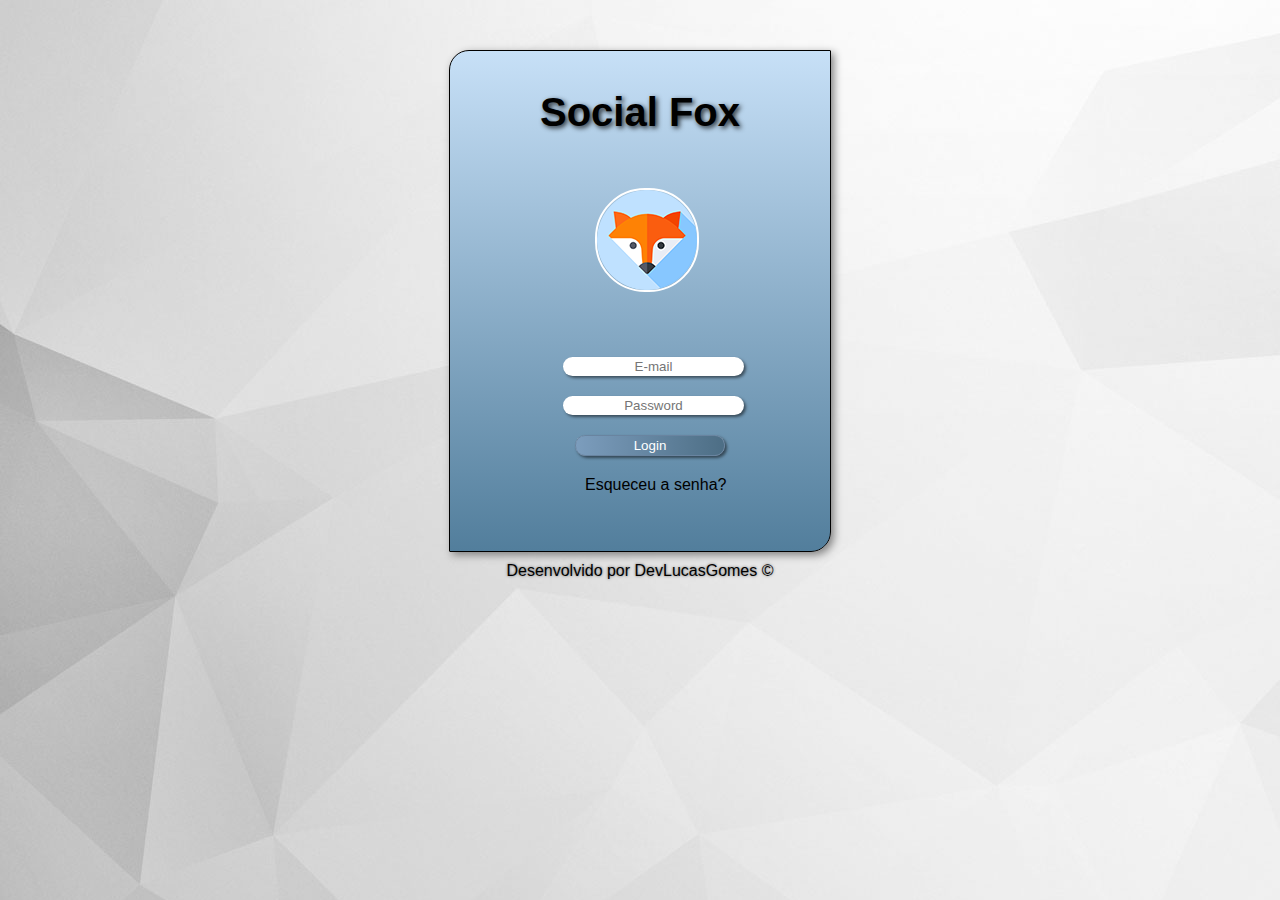
<file: index.html>
<!DOCTYPE html>
<html lang="pt-br">
<head>
    <meta charset="UTF-8">
    <meta http-equiv="X-UA-Compatible" content="IE=edge">
    <meta name="viewport" content="width=device-width, initial-scale=1.0">
    <link rel="stylesheet" href="style.css">
    <title>Login Page</title>
</head>
<body>
    <section id="box">
        <h1 id="titulo">Social Fox</h1>
        <img src="imagens/logo.png" alt="LogoRaposa" id="logo">
    <input type="email" name="email" id="email" placeholder="E-mail">
    <input type="password" name="senha" id="senha" placeholder="Password">
    <input type="submit" id="botao" value="Login">
        <p><a href="#" class="link">Esqueceu a senha?</a></p>
    </section>
    <footer>
        <p>Desenvolvido por <a href="https://github.com/DevLucasGomes" hreflang="pt-br"
            target="_blank"
            rel="nofollow" class="copy">DevLucasGomes</a> <abbr title="copyright">&copy;</abbr></p>
    </footer>
</body>
</html>
</file>
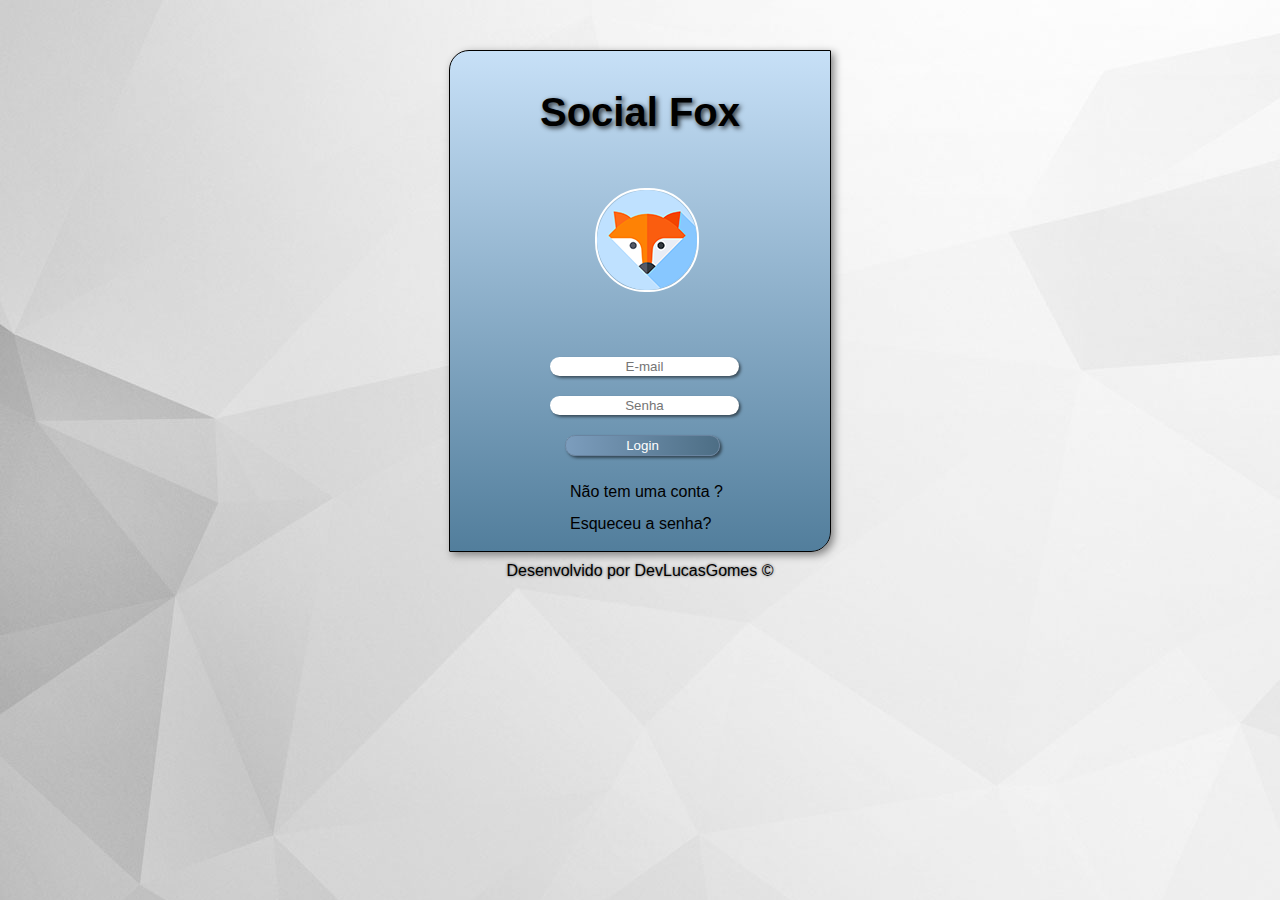
<file: LoginPage/index.html>
<!DOCTYPE html>
<html lang="pt-br">
<head>
    <meta charset="UTF-8">
    <meta http-equiv="X-UA-Compatible" content="IE=edge">
    <meta name="viewport" content="width=device-width, initial-scale=1.0">
    <link rel="stylesheet" href="style.css">
    <title>Login Page</title>
</head>
<body>
    <section id="box">
        <h1 id="titulo">Social Fox</h1>
        <img src="imagens/logo.png" alt="LogoRaposa" id="logo">
    <input type="email" name="email" id="email" placeholder="E-mail">
    <input type="password" name="senha" id="senha" placeholder="Senha">
    <input type="submit" id="botao" value="Login">
        <p><a href="#" class="linkcad">Não tem uma conta ?</a></p>
        <p><a href="#" class="link">Esqueceu a senha?</a></p>
    </section>
    <footer>
        <p>Desenvolvido por <a href="https://github.com/DevLucasGomes" hreflang="pt-br"
            target="_blank"
            rel="nofollow" class="copy">DevLucasGomes</a> <abbr title="copyright">&copy;</abbr></p>
    </footer>
</body>
</html>
</file>
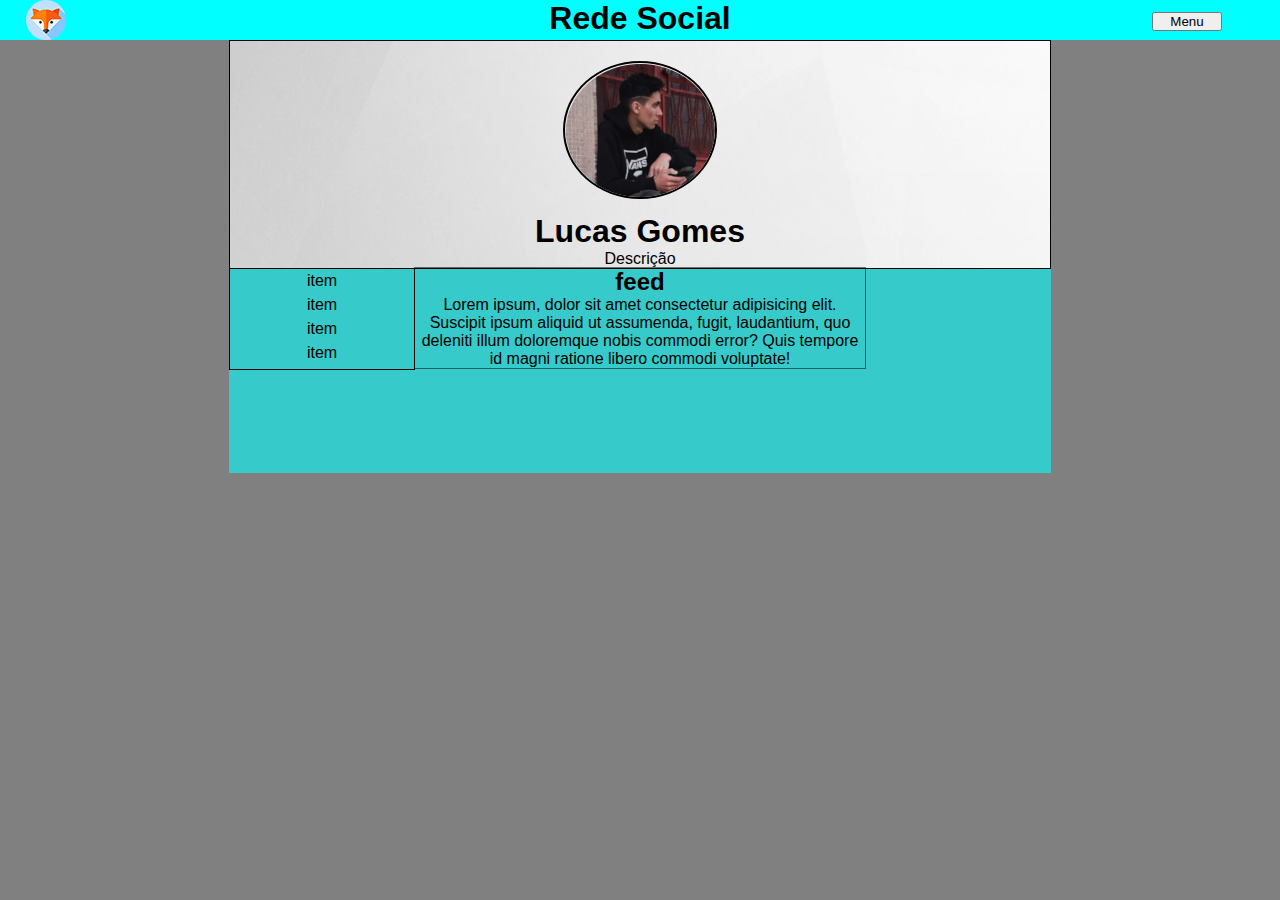
<file: ProfilePage/perfil.html>
<!DOCTYPE html>
<html lang="pt-br">
<head>
    <meta charset="UTF-8">
    <meta http-equiv="X-UA-Compatible" content="IE=edge">
    <meta name="viewport" content="width=device-width, initial-scale=1.0">
    <title>Perfil</title>
    <link rel="stylesheet" href="style.css">
</head>
<body>
    <header>
        <img src="imagens/logo.png" alt="LogoRedeSocial" class="logo">
        <h1 id="marca">Rede Social</h1>
        <button class="botao">Menu</button>
    </header>
    <main>
        <div class="perfil">
            <img src="imagens/69745192_2408735682737799_1623238732964429824_n.png" alt="FotoPerfil" class="foto">
            <h1>Lucas Gomes</h1>
            <p>Descrição</p>
        </div>
        <div class="destaque">
            <ul>
                <li>item</li>
                <li>item</li>
                <li>item</li>
                <li>item</li>
            </ul>
        </div>
        <div class="feed">
            <h2>feed</h2>
            <p>Lorem ipsum, dolor sit amet consectetur adipisicing elit. Suscipit ipsum aliquid ut assumenda, fugit, laudantium, quo deleniti illum doloremque nobis commodi error? Quis tempore id magni ratione libero commodi voluptate!</p>
        </div>
    </main>
    <footer>

    </footer>
</body>
</html>
</file>
<file: style.css>
* {
    margin: 0px;
    padding: 0px;
    font-family: Arial, Helvetica, sans-serif;
}

body {
    background-image: url(imagens/wallpaper004.jpg);
    width: 100%;
    height: 100%;
    max-width: 1800px;
    min-width: 300px;
}

#titulo {
    text-align: center;
    position: relative;
    top: 60px;
    font-size: 2.5em;
    line-height: 2px;
    text-shadow: 2px 2px 5px rgba(0, 0, 0, 0.8);
}

#box {
    background-image: linear-gradient(to bottom, #c7e0f7, #527e9c);
    width: 380px;
    min-width: 300px;
    max-width: 600px;
    height: 500px;
    position: relative;
    display: block;
    border: 1px solid black;
    box-shadow: 3px 3px 8px gray;
    margin: auto;
    margin-top: 50px;
    border-radius: 20px 1px;
}

#logo {
    display: block;
    position: relative;
    top: 135px;
    left: 145px;
    border: 2px solid white;
    border-radius: 50px;
}

.link {
    text-decoration: none;
    color: black;
    position: relative;
    top: 260px;
    left: 135px;
    transition-duration: 0.5s;
}

.link:hover {
    color: white;
}

#email {
    text-align: center;
    position: relative;
    display: block;
    top: 200px;
    left: 113px;
    border-radius: 10px;
    border: 0px;
    padding: 2px;
    box-shadow: 2px 2px 3px rgb(0, 0, 0, 0.5);
}

#senha {
    text-align: center;
    position: relative;
    display: block;
    top: 220px;
    left: 113px;
    border-radius: 10px;
    border: 0px;
    padding: 2px;
    box-shadow: 2px 2px 3px rgba(0, 0, 0, 0.5);
}

#botao {
    cursor: pointer;
    position: relative;
    display: block;
    color: white;
    background-image: linear-gradient(to right, #7c9dbd, #4d6e85);
    top: 240px;
    left: 125px;
    width: 150px;
    border-radius: 10px;
    border: 0.2px solid #6984a0;
    padding: 2px;
    box-shadow: 2px 2px 3px rgba(0, 0, 0, 0.5);
    transition-duration: 0.2s;
}

#botao:hover {
    transition: all;
    top: 238px;
}

footer {
    text-align: center;
    margin: 10px;
    text-shadow: 0px 0px 3px rgba(0, 0, 0, 0.555);
}

.copy {
    text-decoration: none;
    color: black;
    transition-duration: 0.5s;
}

.copy:hover {
    color: rgb(141, 141, 141);
}

abbr {
    text-decoration: none;
}
</file>
<file: LoginPage/style.css>
* {
    margin: 0px;
    padding: 0px;
    font-family: Arial, Helvetica, sans-serif;
}

body {
    background-image: url(imagens/wallpaper004.jpg);
    width: 100%;
    height: 100%;
    max-width: 1800px;
    min-width: 300px;
}

#titulo {
    text-align: center;
    position: relative;
    top: 60px;
    font-size: 2.5em;
    line-height: 2px;
    text-shadow: 2px 2px 5px rgba(0, 0, 0, 0.8);
}

section {
    margin: 20px;
}

#box {
    background-image: linear-gradient(to bottom, #c7e0f7, #527e9c);
    width: 380px;
    min-width: 300px;
    max-width: 600px;
    height: 500px;
    position: relative;
    display: block;
    border: 1px solid black;
    box-shadow: 3px 3px 8px gray;
    margin: auto;
    margin-top: 50px;
    border-radius: 20px 1px;
}

#logo {
    display: block;
    position: relative;
    top: 135px;
    left: 145px;
    border: 2px solid white;
    border-radius: 50px;
}

.link {
    text-decoration: none;
    color: black;
    position: relative;
    top: 260px;
    left: 120px;
    transition-duration: 0.5s;
    line-height: 2em;
}

.link:hover {
    color: white;
}

.linkcad {
    text-decoration: none;
    color: black;
    position: relative;
    top: 260px;
    left: 120px;
    transition-duration: 0.5s;
    line-height: 2em;
}

.linkcad:hover {
    color: white;
}

#email {
    text-align: center;
    position: relative;
    display: block;
    top: 200px;
    left: 100px;
    width: 185px;
    border-radius: 10px;
    border: 0px;
    padding: 2px;
    box-shadow: 2px 2px 3px rgb(0, 0, 0, 0.5);
}

#senha {
    text-align: center;
    position: relative;
    display: block;
    top: 220px;
    left: 100px;
    width: 185px;
    border-radius: 10px;
    border: 0px;
    padding: 2px;
    box-shadow: 2px 2px 3px rgba(0, 0, 0, 0.5);
}

#botao {
    cursor: pointer;
    position: relative;
    display: block;
    color: white;
    background-image: linear-gradient(to right, #7c9dbd, #4d6e85);
    top: 240px;
    left: 115px;
    width: 155px;
    border-radius: 10px;
    border: 0.2px solid #6984a0;
    padding: 2px;
    box-shadow: 2px 2px 3px rgba(0, 0, 0, 0.5);
    transition-duration: 0.2s;
}

#botao:hover {
    transition: all;
    top: 238px;
}

footer {
    text-align: center;
    margin: 10px;
    text-shadow: 0px 0px 3px rgba(0, 0, 0, 0.555);
}

.copy {
    text-decoration: none;
    color: black;
    transition-duration: 0.5s;
}

.copy:hover {
    color: rgb(141, 141, 141);
}

abbr {
    text-decoration: none;
}
</file>
<file: ProfilePage/style.css>
* {
    margin: 0px;
    padding: 0px;
    font-family: Arial, Helvetica, sans-serif;
}

body {
    background-color: gray;
}

header {
    background-color: aqua;
    height: 40px;
}

.logo {
    display: block;
    margin-left: 2%;
}

#marca {
    display: block;
    position: relative;
    text-align: center;
    top: -40px;
}

.botao {
    position: relative;
    display: block;
    margin-left: 90%;
    top: -65px;
    width: 70px;
}

main {
    background-color: rgba(0, 255, 255, 0.582);
    max-width: 822px;
    min-width: 320px;
    margin: auto;
    text-align: center;
}

.foto {
    border: 2px solid black;
    border-radius: 50%;
    margin-top: 20px;
    margin-bottom: 10px;
}

.perfil {
    border: 1px solid black;
    margin: auto;
    background-image: url(imagens/wallpaper004.jpg);
}

.feed {
    position: relative;
    max-width: 450px;
    min-width: 320px;
    top: -104px;
    margin: auto;
    border: 1px solid rgba(0, 0, 0, 0.527);
}

.destaque {
    top: -1px;
    right: 318px;
    position: relative;
    width: 184px;
    border: 1px solid black;
    line-height: 1.5em;
    height: 100px;
    display: inline-block;
}

li {
    list-style-type: none;
}
</file>
